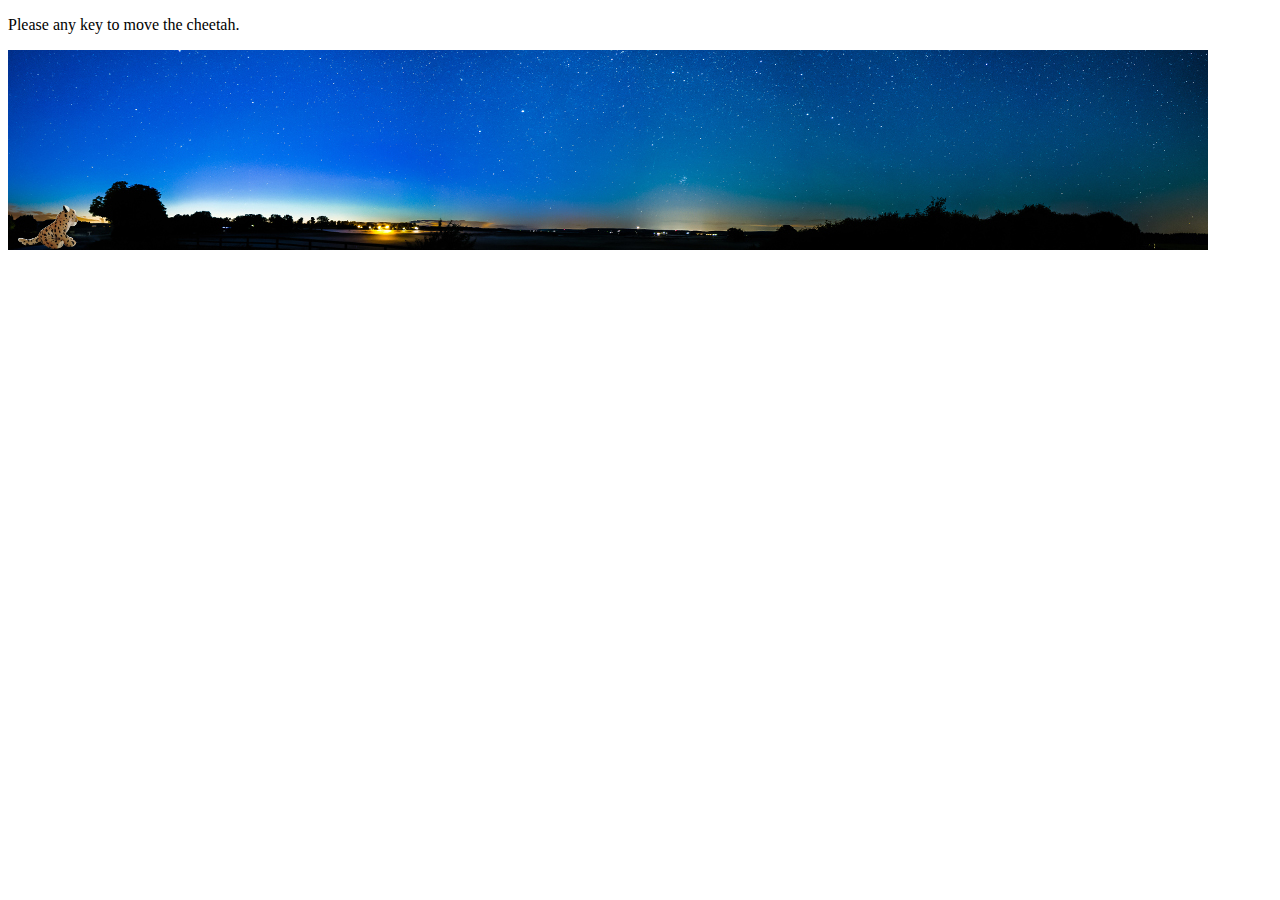
<file: index.html>
<!doctype html>
<head>
  <meta charset="UTF-8" />
  <title>Gepardec Gewinnspiel</title>
</head>

<body>
  <p>Please any key to move the cheetah.</p>
  <canvas id="cheetah-track" width="1200" height="200">
    Glory to HTML5 Canvas!
  </canvas>
  <script type="text/javascript" src="js/script.js"></script>
</body>

<!-- Background image courtesy of Pexels (https://www.pexels.com/) -->

</html>
</file>
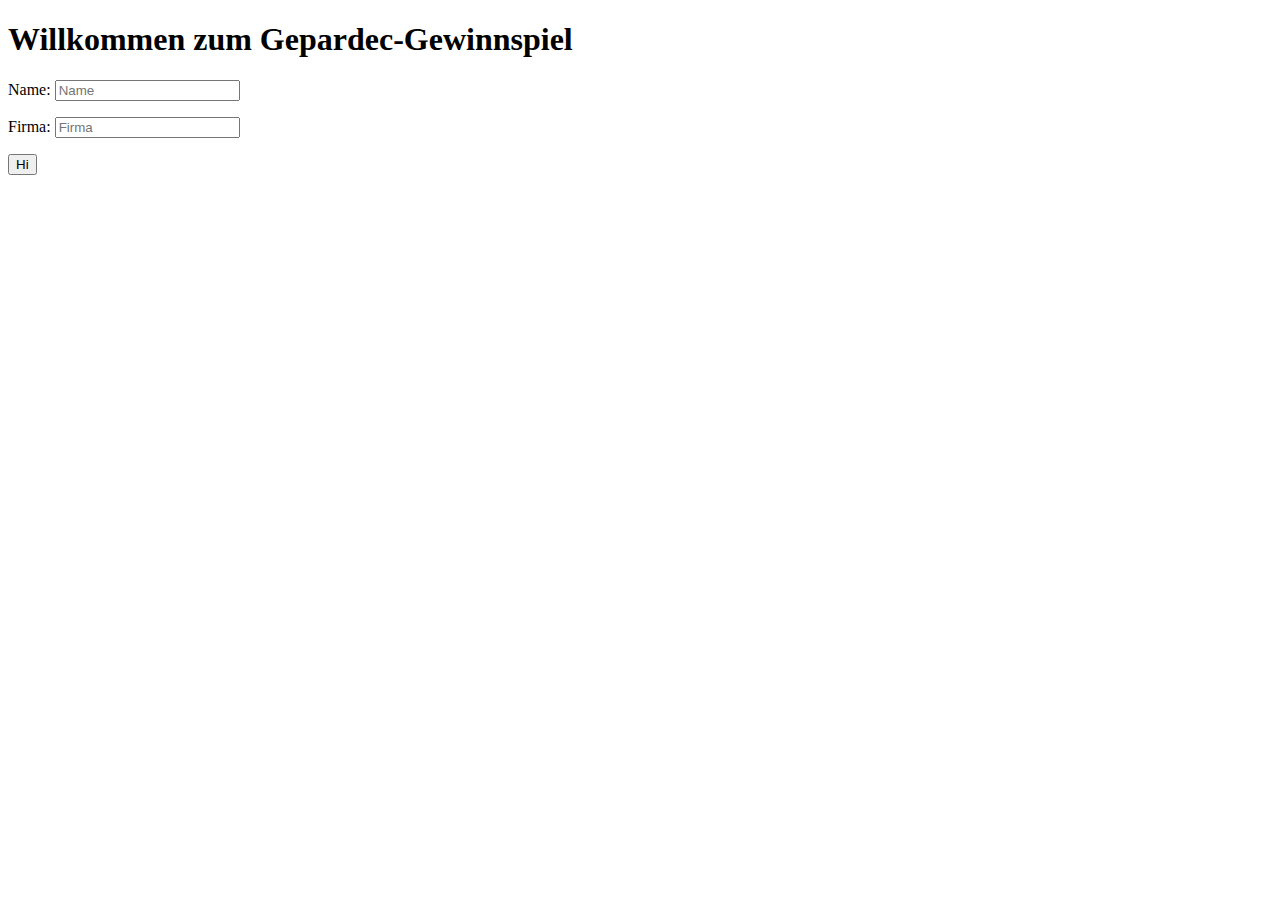
<file: src/main/webapp/login.html>
<!DOCTYPE html>
<html lang="en">
<head>
  <meta charset="UTF-8">
  <title>Gepardec Gewinnspiel</title>
</head>
<body>
<section>
<h1>Willkommen zum Gepardec-Gewinnspiel</h1>
<form method="post" action="/login">
  <p><label>Name: </label><input type="text" name="name" placeholder="Name"></p>
  <p><label>Firma: </label><input type="text" name="firma" placeholder="Firma"></p>
  <p><input type="submit" value="Hi"></p>
</form>
</section>
</body>
</html>
</file>
